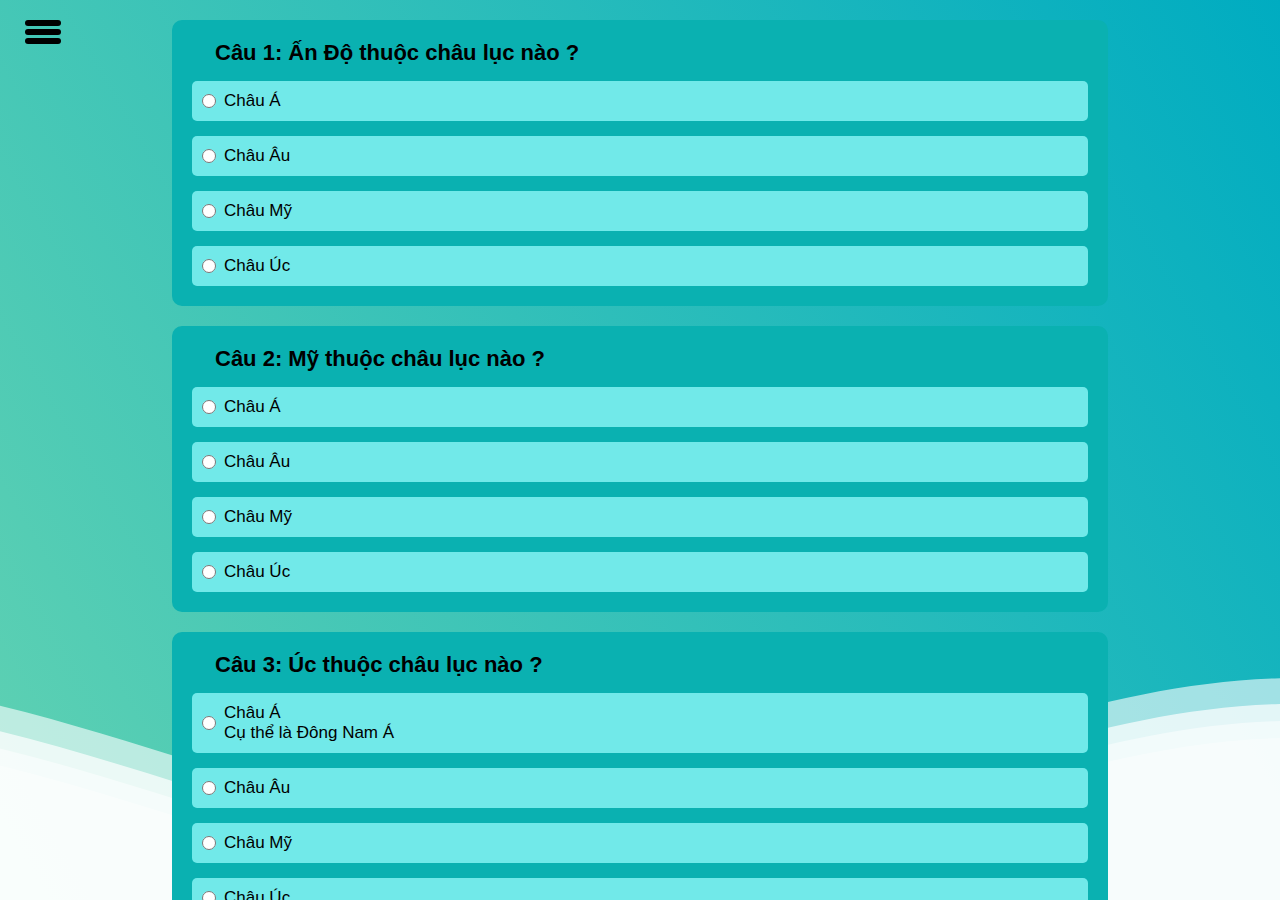
<file: Bai_5.html>
<!DOCTYPE html>
<html lang="vi">

<head>
    <meta charset="UTF-8">
    <meta http-equiv="X-UA-Compatible" content="IE=edge">
    <meta name="viewport" content="width=device-width, initial-scale=1.0">
    <link rel="stylesheet" href="Bai_5.css">
    <title>Document</title>
</head>

<body>

    <!-- menu  -->
    <div class="wrap_menu_btn">
        <div class="wrap_pannel">
            <div class="menu_pannel top"></div>
            <div class="menu_pannel middle"></div>
            <div class="menu_pannel bottom"></div>
        </div>
        <div class="left_bracket">[</div>
        <div class="right_bracket">]</div>
    </div>

    <div class="modal_base_of_wrap_menu_btn">
        <div class="container_describe">
            <div class="before_ribbon"></div> <!-- before_ribbon -->
            <div class="wrap_describe">
                <p>Di chuột qua các tùy chọn để xem mô tả về tùy chọn đó</p>
            </div>
            <div class="after_ribbon"></div> <!-- after_ribbon -->
        </div>
        <div class="discription_conner">
            Nhấn vào chỗ trống để thoát menu
            <div class="shadow_of_discription_conner"></div>
        </div>
    </div>

    <!-- Nav menu  -->
    <nav class="nav_menu">

        <!-- icon toggler options_0 -->
        <div class="wrap_menu_options options_0">
            <div class="sub_wrap_menu_options toggler">
                <svg class="option_icon toggler" xmlns="http://www.w3.org/2000/svg" viewBox="0 0 199.404 199.404">
                    <polygon
                        points="63.993,199.404 163.695,99.702 63.993,0 35.709,28.285 107.127,99.702 35.709,171.119  " />
                </svg>
            </div>
        </div>

        <div class="wrap_menu_options options_1">
            <div class="sub_wrap_menu_options">
                <svg class="option_icon support" xmlns="http://www.w3.org/2000/svg" viewBox="0 0 512 512">
                    <path
                        d="M452.028,222.199C447.087,131.883,361.062,59.733,256,59.733S64.913,131.883,59.972,222.199    C25.745,224.683,0,242.372,0,264.533v34.133c0,23.927,29.986,42.667,68.267,42.667c4.719,0,8.533-3.814,8.533-8.533V230.4    c0-84.693,80.393-153.6,179.2-153.6s179.2,68.907,179.2,153.6v98.867l-20.599,20.599h-17.664    c8.115-20.659,12.664-43.401,12.664-67.32c0-93.585-68.907-169.719-153.6-169.719s-153.6,76.134-153.6,169.719    S171.307,452.267,256,452.267c56.883,0,106.53-34.423,133.077-85.333h29.056c2.27,0,4.437-0.896,6.033-2.5l23.159-23.159    c36.548-1.126,64.674-19.43,64.674-42.607v-34.133C512,242.372,486.255,224.683,452.028,222.199z M59.733,323.9    c-25.532-2.244-42.667-14.302-42.667-25.233v-34.133c0-10.931,17.135-22.989,42.667-25.233V323.9z M378.351,349.875h-79.684    c0-14.114-11.486-25.6-25.6-25.6h-34.133c-14.114,0-25.6,11.486-25.6,25.6v17.067c0,14.114,11.486,25.6,25.6,25.6h34.133    c14.114,0,25.6-11.486,25.6-25.6h71.014C345.19,408.038,303.394,435.2,256,435.2c-75.281,0-136.533-68.471-136.533-152.653    S180.719,129.903,256,129.903s136.533,68.471,136.533,152.653C392.533,306.739,387.345,329.532,378.351,349.875z M281.6,349.867    v17.067c0,4.71-3.823,8.533-8.533,8.533h-34.133c-4.71,0-8.533-3.823-8.533-8.533v-17.067c0-4.71,3.823-8.533,8.533-8.533h34.133    C277.777,341.333,281.6,345.156,281.6,349.867z M494.933,298.667c0,10.931-17.135,22.989-42.667,25.233V239.3    c25.532,2.244,42.667,14.302,42.667,25.233V298.667z" />
                </svg>
            </div>
        </div>
        <div class="wrap_menu_options options_2">
            <div class="sub_wrap_menu_options">
                <svg class="option_icon setting" xmlns="http://www.w3.org/2000/svg" viewBox="0 0 1024 1024">
                    <path
                        d="M600.704 64a32 32 0 0130.464 22.208l35.2 109.376c14.784 7.232 28.928 15.36 42.432 24.512l112.384-24.192a32 32 0 0134.432 15.36L944.32 364.8a32 32 0 01-4.032 37.504l-77.12 85.12a357.12 357.12 0 010 49.024l77.12 85.248a32 32 0 014.032 37.504l-88.704 153.6a32 32 0 01-34.432 15.296L708.8 803.904c-13.44 9.088-27.648 17.28-42.368 24.512l-35.264 109.376A32 32 0 01600.704 960H423.296a32 32 0 01-30.464-22.208L357.696 828.48a351.616 351.616 0 01-42.56-24.64l-112.32 24.256a32 32 0 01-34.432-15.36L79.68 659.2a32 32 0 014.032-37.504l77.12-85.248a357.12 357.12 0 010-48.896l-77.12-85.248A32 32 0 0179.68 364.8l88.704-153.6a32 32 0 0134.432-15.296l112.32 24.256c13.568-9.152 27.776-17.408 42.56-24.64l35.2-109.312A32 32 0 01423.232 64H600.64zm-23.424 64H446.72l-36.352 113.088-24.512 11.968a294.113 294.113 0 00-34.816 20.096l-22.656 15.36-116.224-25.088-65.28 113.152 79.68 88.192-1.92 27.136a293.12 293.12 0 000 40.192l1.92 27.136-79.808 88.192 65.344 113.152 116.224-25.024 22.656 15.296a294.113 294.113 0 0034.816 20.096l24.512 11.968L446.72 896h130.688l36.48-113.152 24.448-11.904a288.282 288.282 0 0034.752-20.096l22.592-15.296 116.288 25.024 65.28-113.152-79.744-88.192 1.92-27.136a293.12 293.12 0 000-40.256l-1.92-27.136 79.808-88.128-65.344-113.152-116.288 24.96-22.592-15.232a287.616 287.616 0 00-34.752-20.096l-24.448-11.904L577.344 128zM512 320a192 192 0 110 384 192 192 0 010-384zm0 64a128 128 0 100 256 128 128 0 000-256z" />
                </svg>
            </div>
        </div>
        <div class="wrap_menu_options options_3">
            <div class="sub_wrap_menu_options">
                <svg class="option_icon chatting" xmlns="http://www.w3.org/2000/svg" viewBox="0 0 30 30">
                    <polygon
                        points="21.908,21.486 7.159,21.486 2.22,23.462 2.22,11.051 4.089,11.051 4.089,8.831 0,8.831 0,23.706 0,26.741     7.586,23.706 24.128,23.706 24.128,21.331 21.908,20.442   " />
                    <path
                        d="M6.245,3.259v14.646h16.286L30,20.893v-2.987V3.259H6.245z M13.423,12.076c-0.765,0-1.384-0.62-1.384-1.384    c0-0.764,0.62-1.384,1.384-1.384c0.764,0,1.384,0.62,1.384,1.384C14.807,11.456,14.188,12.076,13.423,12.076z M18.159,12.076    c-0.765,0-1.384-0.62-1.384-1.384c0-0.764,0.619-1.384,1.384-1.384c0.764,0,1.384,0.62,1.384,1.384    C19.543,11.456,18.924,12.076,18.159,12.076z M22.822,12.076c-0.766,0-1.385-0.62-1.385-1.384c0-0.764,0.621-1.384,1.385-1.384    c0.765,0,1.385,0.62,1.385,1.384C24.207,11.456,23.587,12.076,22.822,12.076z" />
                </svg>
            </div>
        </div>

        <!-- icon toggler options_0 -->
        <div class="wrap_menu_options options_0">
            <div class="sub_wrap_menu_options toggler">
                <svg class="option_icon toggler" xmlns="http://www.w3.org/2000/svg" viewBox="0 0 199.404 199.404">
                    <polygon
                        points="63.993,199.404 163.695,99.702 63.993,0 35.709,28.285 107.127,99.702 35.709,171.119  " />
                </svg>
            </div>
        </div>

        <div class="wrap_menu_options options_4">
            <div class="sub_wrap_menu_options">
                <svg class="option_icon favourite" xmlns="http://www.w3.org/2000/svg" viewBox="0 0 472.7 472.7">
                    <path
                        d="M433.5,67c-25.3-25.3-59-39.3-94.8-39.3s-69.6,14-94.9,39.4l-7.3,7.3l-7.5-7.5   c-25.4-25.4-59.1-39.4-95-39.4c-35.8,0-69.4,13.9-94.7,39.3C13.9,92.2,0,125.9,0,161.7s14,69.5,39.4,94.8l182.7,182.7   c3.8,3.8,9,6,14.5,6c5.4,0,10.6-2.2,14.5-6l182.2-182.4c25.4-25.4,39.3-59.1,39.4-94.9S458.8,92.4,433.5,67z M132.5,117.2   c-23.9,0-43.4,19.5-43.4,43.4c0,11-8.9,19.9-19.9,19.9s-19.9-8.9-19.9-19.9c0-45.8,37.3-83.1,83.1-83.1c11,0,19.9,8.9,19.9,19.9   C152.4,108.4,143.5,117.2,132.5,117.2z" />
                </svg>
            </div>
        </div>
        <div class="wrap_menu_options options_5">
            <div class="sub_wrap_menu_options">
                <svg class="option_icon rules" xmlns="http://www.w3.org/2000/svg" viewBox="0 0 32 32">
                    <defs>
                        <style>
                            .cls-1 {
                                fill: none;
                            }
                        </style>
                    </defs>
                    <path d="M16,2A14,14,0,1,0,30,16,14,14,0,0,0,16,2Zm0,26A12,12,0,1,1,28,16,12,12,0,0,1,16,28Z" />
                    <circle cx="16" cy="23.5" r="1.5" />
                    <path
                        d="M17,8H15.5A4.49,4.49,0,0,0,11,12.5V13h2v-.5A2.5,2.5,0,0,1,15.5,10H17a2.5,2.5,0,0,1,0,5H15v4.5h2V17a4.5,4.5,0,0,0,0-9Z" />
                </svg>
            </div>
        </div>
        <div class="wrap_menu_options options_6">
            <div class="sub_wrap_menu_options">
                <svg class="option_icon home" xmlns="http://www.w3.org/2000/svg" viewBox="0 0 56 56">
                    <path
                        d="M28,0C12.561,0,0,12.561,0,28s12.561,28,28,28s28-12.561,28-28S43.439,0,28,0z M28,54C13.663,54,2,42.336,2,28    S13.663,2,28,2s26,11.664,26,26S42.337,54,28,54z" />
                    <path
                        d="M28.707,9.293c-0.391-0.391-1.023-0.391-1.414,0l-16,16c-0.286,0.286-0.372,0.716-0.217,1.09    C11.231,26.756,11.596,27,12,27h3v18c0,0.552,0.447,1,1,1h8h8h8c0.553,0,1-0.448,1-1V27h3c0.404,0,0.77-0.244,0.924-0.617    c0.155-0.374,0.069-0.804-0.217-1.09L28.707,9.293z M25,44V33h6v11H25z M39,44h-6V32c0-0.552-0.447-1-1-1h-8c-0.553,0-1,0.448-1,1    v12h-6V27h22V44z M40,25H16h-1.586L28,11.414L41.586,25H40z" />
                </svg>
            </div>
        </div>
    </nav>

    <!-- scroll to TOP  -->
    <div id="scroll_to_top_btn"></div>

    <!-- wave begin  -->
    <div class="wave_container">
        <svg class="wave_svg" xmlns="http://www.w3.org/2000/svg" xmlns:xlink="http://www.w3.org/1999/xlink"
            viewBox="0 24 150 28" preserveAspectRatio="none" shape-rendering="auto">
            <defs>
                <path id="gentle-wave"
                    d="M-160 44c30 0 58-18 88-18s 58 18 88 18 58-18 88-18 58 18 88 18 v44h-352z" />
            </defs>
            <g class="parallax">
                <use xlink:href="#gentle-wave" x="48" y="0" />
                <use xlink:href="#gentle-wave" x="48" y="3" />
                <use xlink:href="#gentle-wave" x="48" y="5" />
                <use xlink:href="#gentle-wave" x="48" y="7" />
            </g>
        </svg>
    </div>
    <!-- wave end -->

    <div class="modal_base_ques">

        <!-- Câu 1 -->
        <div id="ques_1" class="ques_pannel ques_pannel_1">
            <h1 class="title">Câu 1: Ấn Độ thuộc châu lục nào ?</h1>
            <div class="ans_container">
                <div class="wrap_ans ans_a">
                    <input type="radio" name="answer_ques_1" value="a" class="tick_input">
                    <p class="ans">
                        Châu Á
                    </p>
                </div>
                <div class="wrap_ans ans_b">
                    <input type="radio" name="answer_ques_1" value="b" class="tick_input">
                    <p class="ans">
                        Châu Âu
                    </p>
                </div>
                <div class="wrap_ans ans_c">
                    <input type="radio" name="answer_ques_1" value="c" class="tick_input">
                    <p class="ans">
                        Châu Mỹ
                    </p>
                </div>
                <div class="wrap_ans ans_d">
                    <input type="radio" name="answer_ques_1" value="d" class="tick_input">
                    <p class="ans">
                        Châu Úc
                    </p>
                </div>
            </div>
            <span id="message_ques_1" class="message">
                <h1>Lời giải:</h1>
                <div class="explain">
                    <ul>
                        <li>Ấn độ là quốc gia thuộc Châu Á</li>
                        <li class="search"><a href="https://vi.wikipedia.org">Tra tài liệu</a></li>
                    </ul>
                </div>
            </span>
        </div>

        <!-- Câu 2 -->
        <div id="ques_2" class="ques_pannel ques_pannel_2">
            <h1 class="title">Câu 2: Mỹ thuộc châu lục nào ?</h1>
            <div class="ans_container">
                <div class="wrap_ans ans_a">
                    <input type="radio" name="answer_ques_2" value="a" class="tick_input">
                    <p class="ans">
                        Châu Á
                    </p>
                </div>
                <div class="wrap_ans ans_b">
                    <input type="radio" name="answer_ques_2" value="b" class="tick_input">
                    <p class="ans">
                        Châu Âu
                    </p>
                </div>
                <div class="wrap_ans ans_c">
                    <input type="radio" name="answer_ques_2" value="c" class="tick_input">
                    <p class="ans">
                        Châu Mỹ
                    </p>
                </div>
                <div class="wrap_ans ans_d">
                    <input type="radio" name="answer_ques_2" value="d" class="tick_input">
                    <p class="ans">
                        Châu Úc
                    </p>
                </div>
            </div>
            <span id="message_ques_2" class="message">
                <h1>Lời giải:</h1>
                <div class="explain">
                    <ul>
                        <li>Mỹ là quốc gia thuộc Châu Mỹ</li>
                        <li class="search"><a href="https://vi.wikipedia.org">Tra tài liệu</a></li>
                    </ul>
                </div>
            </span>
        </div>

        <!-- Câu 3 -->
        <div id="ques_3" class="ques_pannel ques_pannel_3">
            <h1 class="title">Câu 3: Úc thuộc châu lục nào ?</h1>
            <div class="ans_container">
                <div class="wrap_ans ans_a">
                    <input type="radio" name="answer_ques_3" value="a" class="tick_input">
                    <p class="ans">
                        Châu Á <br>
                        Cụ thể là Đông Nam Á
                    </p>
                </div>
                <div class="wrap_ans ans_b">
                    <input type="radio" name="answer_ques_3" value="b" class="tick_input">
                    <p class="ans">
                        Châu Âu
                    </p>
                </div>
                <div class="wrap_ans ans_c">
                    <input type="radio" name="answer_ques_3" value="c" class="tick_input">
                    <p class="ans">
                        Châu Mỹ
                    </p>
                </div>
                <div class="wrap_ans ans_d">
                    <input type="radio" name="answer_ques_3" value="d" class="tick_input">
                    <p class="ans">
                        Châu Úc
                    </p>
                </div>
            </div>
            <span id="message_ques_3" class="message">
                <h1>Lời giải:</h1>
                <div class="explain">
                    <ul>
                        <li>Úc là quốc gia thuộc Châu Úc</li>
                        <li class="search"><a href="https://vi.wikipedia.org">Tra tài liệu</a></li>
                    </ul>
                </div>
            </span>
        </div>

        <!-- Câu 4 -->
        <div id="ques_4" class="ques_pannel ques_pannel_4">
            <h1 class="title">Câu 4: Pháp thuộc châu lục nào ?</h1>
            <div class="ans_container">
                <div class="wrap_ans ans_a">
                    <input type="radio" name="answer_ques_4" value="a" class="tick_input">
                    <p class="ans">
                        Châu Á
                    </p>
                </div>
                <div class="wrap_ans ans_b">
                    <input type="radio" name="answer_ques_4" value="b" class="tick_input">
                    <p class="ans">
                        Châu Âu <br>
                        Cụ thể là Tây Âu
                    </p>
                </div>
                <div class="wrap_ans ans_c">
                    <input type="radio" name="answer_ques_4" value="c" class="tick_input">
                    <p class="ans">
                        Châu Mỹ
                    </p>
                </div>
                <div class="wrap_ans ans_d">
                    <input type="radio" name="answer_ques_4" value="d" class="tick_input">
                    <p class="ans">
                        Châu Úc
                    </p>
                </div>
            </div>
            <span id="message_ques_4" class="message">
                <h1>Lời giải:</h1>
                <div class="explain">
                    <ul>
                        <li>Pháp là quốc gia thuộc Châu Âu</li>
                        <li class="search"><a href="https://vi.wikipedia.org">Tra tài liệu</a></li>
                    </ul>
                </div>
            </span>
        </div>

        <div class="cre">
            <p>By Lth Loi&trade; | Code VCN Team &reg;</p>
        </div>

    </div>

    <script src="Bai_5.js"></script>
</body>

</html>
</file>
<file: Bai_5.css>
@import url('http://fonts.cdnfonts.com/css/engender-mod-font');

body {
    padding: 0;
    margin: 0;
}

:root {
    --scroll_to_top_bar: #d4006a;
    --scroll_to_top_bar_hover: #ff4da6;
    --scroll_to_top_bar_active: #fd86c1;
    --scroll_to_top_btn: #2b8fc1;
    --gradient_modal_case: linear-gradient(60deg, #61d2b2 0%, #00acc1 100%);
    --background_menu_nav: #b6b6b6;
    --wrap_ans_color: #71e9e9;
    --color_tick_ans: #cacb86;
    --color_flicker_right_ans: #83ff83;
    --blur_color_flicker_right_ans: #aff4b3;
    --color_flicker_wrong_ans: #ff9393;
    --blur_color_flicker_wrong_ans: #faa8a8;
}

.none{
    background: #6751bf;
    padding: 10px 15px;
    width: 80vw;
    height: 30vh;
    border-radius: 30%;
    margin: auto;
    border: 5px white solid;
}

.modal_base_ques {
    background: transparent;
    position: absolute;
    width: 100vw;
    height: 100vh;
    overflow-y: auto;
}
.modal_base_ques::-webkit-scrollbar{
    width: 10px;
}
.modal_base_ques::-webkit-scrollbar-track{
    border-radius: 10px;
}
.modal_base_ques::-webkit-scrollbar-thumb {
    background-color: var(--scroll_to_top_bar); 
    border-radius: 10px;
}
.modal_base_ques::-webkit-scrollbar-thumb:hover {
    background-color: var(--scroll_to_top_bar_hover);
}
.modal_base_ques::-webkit-scrollbar-thumb:active {
    background-color: var(--scroll_to_top_bar_active);
}

.ques_pannel {
    background: #0ab1b1;
    position: relative;
    width: 70%;
    padding: 20px;
    border-radius: 10px;
    margin: 20px auto;
}

.title {
    width: fit-content;
    font-family: Arial, Helvetica, sans-serif;
    font-weight: bold;
    font-size: 22px;
    margin: 0 0 0 20px;
    padding: 0 3px;
    cursor: text;
}

.wrap_ans {
    display: flex;
    position: relative;
    background: var(--wrap_ans_color);
    font-family: Arial, Helvetica, sans-serif;
    margin: 15px 0;
    border-radius: 5px;
    padding: 10px;
    padding-right: 42px;
}

.wrap_ans:hover {
    background: #c1f9f9;
    cursor: pointer;
}

.wrap_ans .tick_input {
    width: 14px;
    height: 14px;
    margin: auto 0;
    cursor: pointer;
}

.wrap_ans p {
    display: block;
    margin: 0 0 0 5px;
    padding: 0 3px;
    font-size: 17px;
}

.wrap_ans p:hover {
    cursor: text;
}

.wrap_ans.ans_a {
    margin-top: 15px;
}

.wrap_ans.ans_d {
    margin-bottom: 0;
}

.message {
    display: none;
    border: 3px #007070 solid;
    background: #defffafa;
    font-family: Arial, Helvetica, sans-serif;
    margin: 15px 0 5px;
    padding: 15px;
}

.message h1 {
    display: block;
    color: white;
    background: #0ab1b1;
    padding: 6px 6px 6px 20px;
    border: #007070 3px solid;
    margin: 0;
    font-size: 19px;
    font-weight: bold;
}

.message ul {
    margin: 10px 0 0;
    font-size: 17px;
}

.message ul .search {
    font-weight: bold;
}

/* Menu area */
.wrap_menu_btn {
    width: 36px;
    height: 24px;
    position: fixed;
    z-index: 10;
    top: 20px;
    left: 25px;
    cursor: pointer;
}

.wrap_pannel {
    display: flex;
    position: absolute;
    flex-direction: column;
    justify-content: space-around;
    height: 100%;
    width: 100%;
}

.left_bracket,
.right_bracket {
    font-weight: bold;
    font-size: 180%;
    position: absolute;
    top: -29%;
    opacity: 0;
    transition: all 0.2s;
    font-family: Arial, Helvetica, sans-serif;
    cursor: default;
    z-index: -1;
}

.left_bracket {
    left: -11%;
}

.right_bracket {
    right: -11%;
}

.wrap_pannel:hover~.left_bracket {
    left: -42%;
    opacity: 1;
}

.wrap_pannel:hover~.right_bracket {
    right: -42%;
    opacity: 1;
}

.menu_pannel {
    background: black;
    height: 23%;
    width: 100%;
    border-radius: 3px;
    opacity: 1;
    transform-origin: 0;
    transition: opacity 0.3s;
}

.menu_pannel.middle {
    background: black;
    height: 24%;
    margin: auto;
    border-radius: 3px;
}

.svg_cir_animate_for_menu_btn {
    position: absolute;
}

/* nav menu  */
.modal_base_of_wrap_menu_btn {
    display: none;
    position: absolute;
    background: #000000a1;
    top: 0;
    left: 0;
    right: 0;
    bottom: 0;
    z-index: 1;
}

.nav_menu {
    display: flex;
    width: 0px;
    height: 0px;
    border-right: 166px #b6b6b6 solid;
    border-top: 166px #b6b6b6 solid;
    border-bottom: 166px solid transparent;
    border-left: 166px solid transparent;
    border-radius: 50%;
    position: absolute;
    z-index: 9;
    transform: rotate(45deg) scale(0);
    transition: transform 0.3s;
}

.wrap_menu_options {
    position: absolute;
    height: fit-content;
    transform-origin: 0 0;
    transition: transform 0.5s;
}

.sub_wrap_menu_options {
    display: flex;
    background: #b6b6b6;
    width: 28px;
    float: right;
    height: 28px;
    padding: 9px;
    border-radius: 50%;
    cursor: pointer;
    transition: transform 0.2s;
    position: relative;
}

.sub_wrap_menu_options:hover {
    transform: scale(1.2);
}

.svg_cir_animate {
    position: absolute;
    width: 82%;
    height: 82%;
    border-radius: 50%;
    transform: rotate(-160deg);
    z-index: -1;
}

.cir_animate {
    fill: transparent;
    stroke: black;
    stroke-width: 3;
    stroke-dasharray: 120;
    stroke-dashoffset: 120;
    transition: stroke-dashoffset 0.5s;
}

.sub_wrap_menu_options:hover .cir_animate {
    stroke-dashoffset: 0;
}

.options_0 .option_icon {
    height: 80%;
}

.options_3 .option_icon {
    height: 80%;
}

.options_4 .option_icon {
    height: 80%;
}

.option_icon {
    height: 100%;
    fill: black;
    margin: auto;
}

.option_icon.toggler {
    transform: rotate(90deg);
}

.option_icon.support {
    transform: rotate(-50deg);
}

.option_icon.setting {
    transform: rotate(75deg);
}

.option_icon.chatting {
    transform: rotate(-6deg);
}

.option_icon.favourite {
    transform: rotate(-50deg);
}

.option_icon.rules {
    transform: rotate(-27deg);
}

.option_icon.home {
    transform: rotate(-5deg);
}

/* Describe */
.container_describe {
    position: absolute;
    background: white;
    width: 300px;
    height: fit-content;
    top: 50px;
    right: 122px;
    border: 5px white solid;
    transform-origin: 50% 0;
    transition: transform 0.4s;
    transform-style: preserve-3d;
    border-radius: 5px;
}

.modal_base_of_wrap_menu_btn .wrap_describe {
    background: var(--background_menu_nav);
    max-width: 100%;
    height: fit-content;
    padding: 15px;
    position: relative;
    z-index: 3;
    left: -1px;
}

.modal_base_of_wrap_menu_btn .wrap_describe p {
    position: relative;
    font-family: Arial, Helvetica, sans-serif;
    margin: 0;
    font-weight: bold;
}

.modal_base_of_wrap_menu_btn .container_describe .before_ribbon {
    background: white;
    position: absolute;
    z-index: 1;
    left: -10px;
    top: -5px;
    width: 60px;
    height: 65px;
    transform: rotate(-30deg) skew(45deg, 12deg);
}

.modal_base_of_wrap_menu_btn .container_describe .after_ribbon {
    background: var(--background_menu_nav);
    position: absolute;
    z-index: 2;
    left: -16px;
    top: 8px;
    width: 40px;
    height: 31px;
    transform: rotate(-30deg) skew(45deg, 12deg);
}

/* conner description */
.discription_conner {
    padding: 10px 20px;
    max-width: 29%;
    position: absolute;
    bottom: 20px;
    left: 25px;
    font-family: Arial, Helvetica, sans-serif;
    font-weight: bold;
    font-size: 14px;
}

.shadow_of_discription_conner {
    position: absolute;
    background: white;
    width: 90%;
    height: 22%;
    z-index: -1;
    box-shadow: 0px -1px 12px 12px white;
}

/* scroll to top btn */
#scroll_to_top_btn {
    display: none;
    width: 40px;
    height: 28px;
    z-index: 10;
    position: fixed;
    right: 35px;
    bottom: 19px;
    cursor: pointer;
}

#scroll_to_top_btn::before {
    content: "";
    display: block;
    width: 22px;
    height: 22px;
    margin: 8px auto 0;
    border-top: 5px var(--scroll_to_top_btn) solid;
    border-left: 5px var(--scroll_to_top_btn) solid;
    transform: rotate(45deg);
    pointer-events: none;
}

.execution_pannel .confirm:hover{
    background: #9c90ca;
}

/* Wave */
.wave_container{
    position: fixed;
    background: var(--gradient_modal_case);
    height: 100%;
    width: 100%;
    z-index: -5;
}

.wave_svg{
    position: absolute;
    bottom: 0;
}

.wave_container .parallax use{
    fill: rgba(255,255,255,0.6);
    position: absolute;
    animation: wave-moving 9s linear infinite;
}

.wave_container .parallax use:nth-child(2){
    fill: rgba(255,255,255,0.7);
    animation-delay: -2s;
    animation-duration: 16s;
}
.wave_container .parallax use:nth-child(3){
    fill: rgba(255,255,255,0.5);
    animation-delay: -4s;
    animation-duration: 6s;
}
.wave_container .parallax use:nth-child(4){
    fill: rgba(255,255,255,0.4);
    animation-delay: -6s;
    animation-duration: 8s;
}

@keyframes wave-moving {
    0%{
        transform: translate(-90px, 0);
    }
    100%{
        transform: translate(86px, 0);
    }
}

/* Creator */
.cre{
    display: flex;
    width: 100%;
    height: fit-content;
    margin: 35px 0;
}

.cre p{
    font-family: sans-serif;
    margin: 0;
    font-size: 15px;
    margin: auto;
}
</file>
